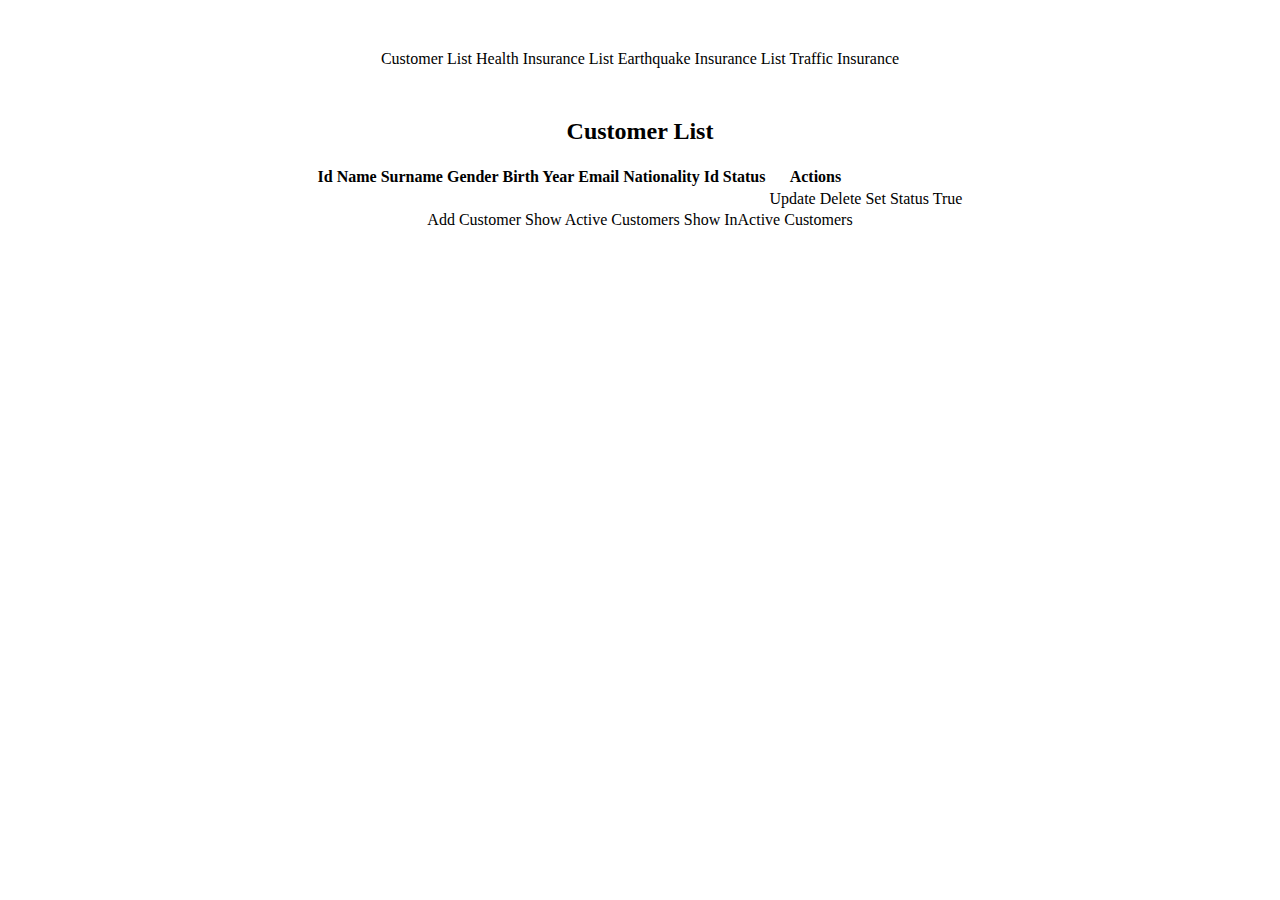
<file: src/main/resources/templates/index.html>
<!DOCTYPE html>
<html>
<head>
<meta charset="UTF-8">
<title>Customer List</title>
<link href="https://cdn.jsdelivr.net/npm/bootstrap@5.1.0/dist/css/bootstrap.min.css" rel="stylesheet" integrity="sha384-KyZXEAg3QhqLMpG8r+8fhAXLRk2vvoC2f3B09zVXn8CA5QIVfZOJ3BCsw2P0p/We" crossorigin="anonymous">
</head>
<header>
    <div align="center" class="container-sm" style="margin-top: 50px;">
    <a th:href = "@{/}" class="btn btn-primary" type="submit" >Customer List</a>
    <a th:href = "@{/healthInsuranceList}" class="btn btn-primary" type="submit" >Health Insurance List</a>
    <a th:href = "@{/earthquakeInsuranceList}" class="btn btn-primary" type="submit" >Earthquake Insurance List</a>
    <a th:href = "@{/trafficInsuranceList}" class="btn btn-primary" type="submit" >Traffic Insurance</a>
    </div>
</header>
<body>
	<div align="center" class="container-sm" style="margin-top: 50px;">
        <h2>Customer List</h2>
        <table class="table table-bordered">
            <thead> 
                <tr>
                    <th>Id</th>
                    <th>Name</th>
                    <th>Surname</th>
                    <th>Gender</th>
                    <th>Birth Year</th>
                    <th>Email</th>
                    <th>Nationality Id</th>
                    <th>Status</th>
                    <th>Actions</th>
                    
                </tr>
            </thead>
            <tbody>
                <tr th:each="customer : ${customerList}">
                    <td th:text="${customer.id}"></td>
					<td th:text="${customer.name}"></td>
                    <td th:text="${customer.surname}"></td>
					<td th:text="${customer.gender}"></td>
                    <td th:text="${customer.birthYear}"></td>
                    <td th:text="${customer.email}"></td>
                    <td th:text="${customer.nationalityId}"></td>
                    <td th:text="${customer.status}"></td>
                    <td th:if="${customer.status==true}"><a th:href="@{'updateCustomerForm/'+${customer.id}}" class="btn btn-success">Update</a>  <a onclick="return confirm('Emin misiniz ?')" th:href="@{'setStatusFalse/'+${customer.id}}" class="btn btn-danger">Delete</a></td>
                    <td th:if="${customer.status==false}"><a onclick="return confirm('Emin misiniz ?')" th:href="@{'setStatusTrue/'+${customer.id}}" class="btn btn-success">Set Status True</a></td>
                </tr>
            </tbody>
        </table>
        <a th:href = "@{/newCustomerForm}" class="btn btn-success" type="submit" >Add Customer</a>
        <a th:href = "@{/listActiveCustomers}" class="btn btn-outline-info" type="submit" >Show Active Customers</a>
        <a th:href = "@{/listInActiveCustomers}" class="btn btn-outline-secondary" type="submit" >Show InActive Customers</a>
    </div>
</body>
</html>
</file>
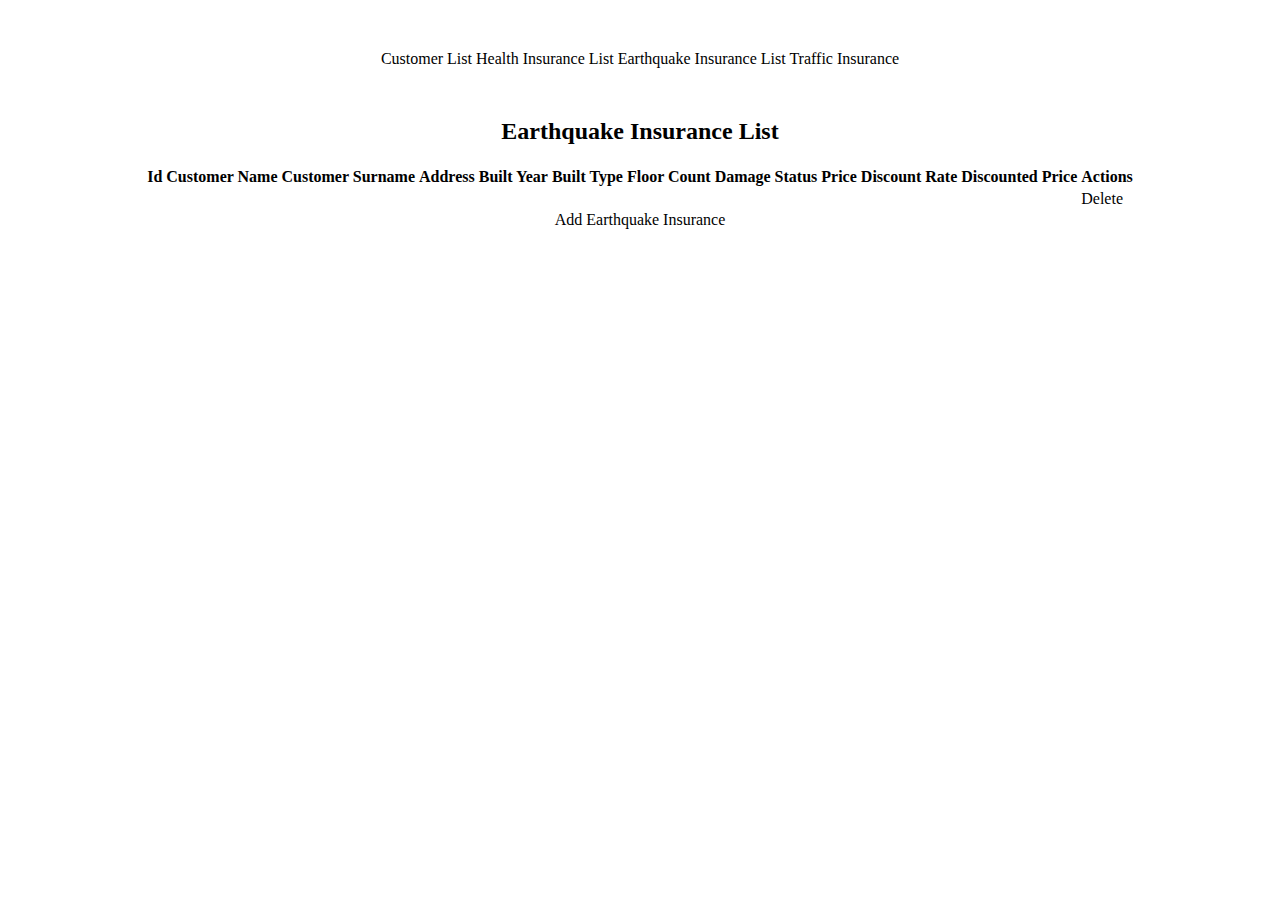
<file: src/main/resources/templates/earthquakeInsuranceList.html>
<!DOCTYPE html>
<html>
<head>
<meta charset="UTF-8">
<title>Earthquake Insurance List</title>
<link href="https://cdn.jsdelivr.net/npm/bootstrap@5.1.0/dist/css/bootstrap.min.css" rel="stylesheet" integrity="sha384-KyZXEAg3QhqLMpG8r+8fhAXLRk2vvoC2f3B09zVXn8CA5QIVfZOJ3BCsw2P0p/We" crossorigin="anonymous">
</head>
<header>
    <div align="center" class="container-sm" style="margin-top: 50px;">
        <a th:href = "@{/}" class="btn btn-primary" type="submit" >Customer List</a>
        <a th:href = "@{/healthInsuranceList}" class="btn btn-primary" type="submit" >Health Insurance List</a>
        <a th:href = "@{/earthquakeInsuranceList}" class="btn btn-primary" type="submit" >Earthquake Insurance List</a>
        <a th:href = "@{/trafficInsuranceList}" class="btn btn-primary" type="submit" >Traffic Insurance</a>
    </div>
</header>
<body>
	<div align="center" class="container-sm" style="margin-top: 50px;">
        <h2>Earthquake Insurance List</h2>
        <table class="table table-bordered">
            <thead> 
                <tr>
                    <th>Id</th>
                    <th>Customer Name</th>
                    <th>Customer Surname</th>
                    <th>Address</th>
                    <th>Built Year</th>
                    <th>Built Type</th>
                    <th>Floor Count</th>
                    <th>Damage Status</th>
                    <th>Price</th>
                    <th>Discount Rate</th>
                    <th>Discounted Price</th>
                    <th>Actions</th>
                </tr>
            </thead>
            <tbody>
                <tr th:each="earthquakeInsurance : ${earthquakeInsuranceList}">
                    <td th:text="${earthquakeInsurance.id}"></td>
					<td th:text="${earthquakeInsurance.customer.name}"></td>
                    <td th:text="${earthquakeInsurance.customer.surname}"></td>
                    <td th:text="${earthquakeInsurance.address}"></td>
					<td th:text="${earthquakeInsurance.builtYear}"></td>
                    <td th:text="${earthquakeInsurance.builtType}"></td>
                    <td th:text="${earthquakeInsurance.floorCount}"></td>
                    <td th:text="${earthquakeInsurance.damageStatus}"></td>
                    <td th:text="${earthquakeInsurance.price}"></td>
                    <td th:text="${earthquakeInsurance.discountRate}"></td>
                    <td th:text="${earthquakeInsurance.discountedPrice}"></td>
                    <td><a style="min-width: 100px; margin-top: 5px;" th:href="@{'deleteEarthquakeInsurance/'+${earthquakeInsurance.id}}" onclick="return confirm('Are you sure?')" class="btn btn-danger">Delete</a></td>

                </tr>
            </tbody>
        </table>
        <a th:href = "@{/newEarthquakeInsuranceForm}" class="btn btn-primary" type="submit" >Add Earthquake Insurance</a>
        <div style="margin-top: 15px; transition-duration: 5s;" class="alert alert-danger" role="alert" th:if="${result.success == false}" th:text="${result.message}">

        </div>
    </div>
</body>
</html>
</file>
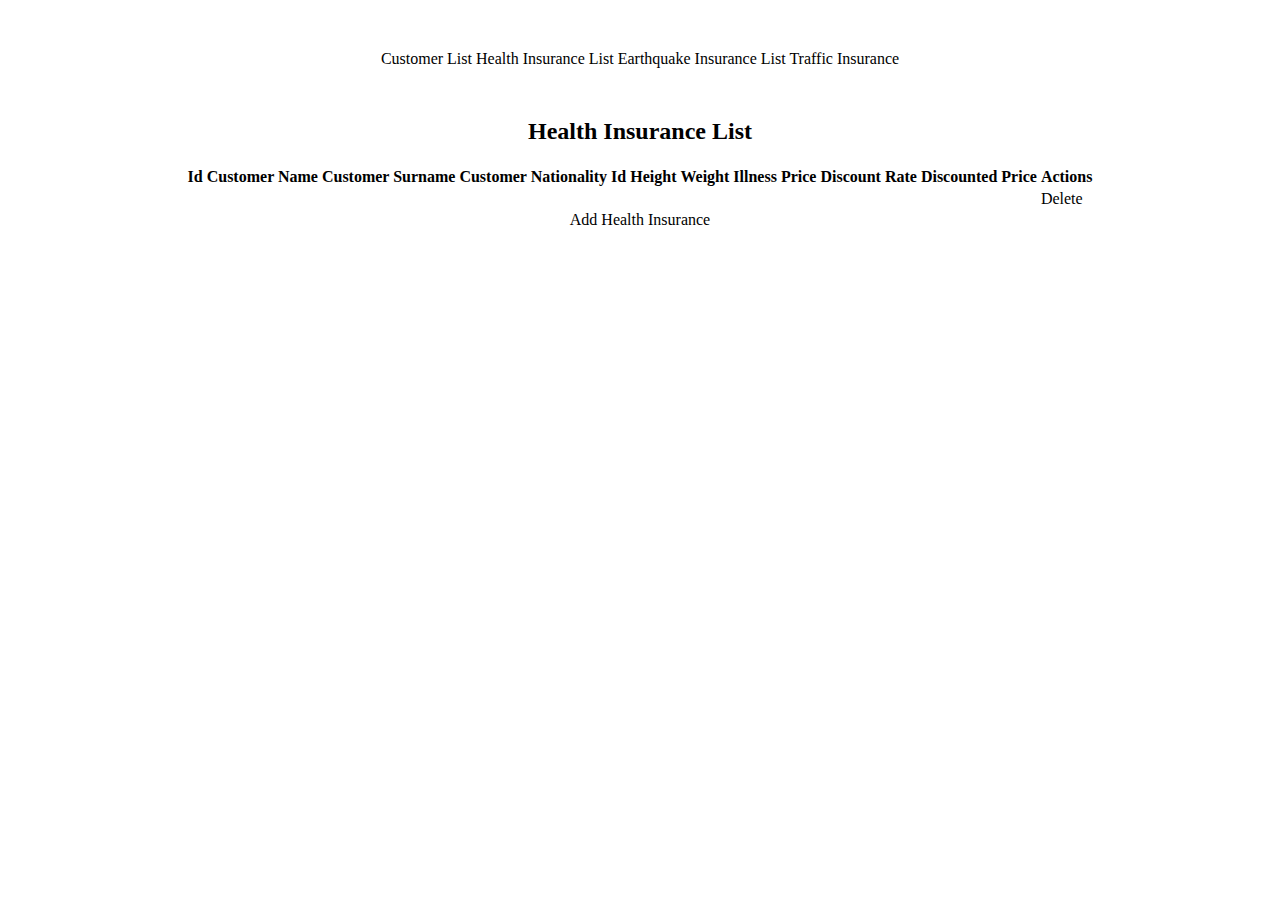
<file: src/main/resources/templates/healthInsuranceList.html>
<!DOCTYPE html>
<html xmlns:th="http://www.thymeleaf.org">
<head>
<meta charset="UTF-8">
<title>Health Insurance List</title>
<link href="https://cdn.jsdelivr.net/npm/bootstrap@5.1.0/dist/css/bootstrap.min.css" rel="stylesheet" integrity="sha384-KyZXEAg3QhqLMpG8r+8fhAXLRk2vvoC2f3B09zVXn8CA5QIVfZOJ3BCsw2P0p/We" crossorigin="anonymous">
<link rel="stylesheet"  th:href="@{/css/style.css}">
</head>
<header>
    <div align="center" class="container-sm" style="margin-top: 50px;">
        <a th:href = "@{/}" class="btn btn-primary" type="submit" >Customer List</a>
        <a th:href = "@{/healthInsuranceList}" class="btn btn-primary" type="submit" >Health Insurance List</a>
        <a th:href = "@{/earthquakeInsuranceList}" class="btn btn-primary" type="submit" >Earthquake Insurance List</a>
        <a th:href = "@{/trafficInsuranceList}" class="btn btn-primary" type="submit" >Traffic Insurance</a>
    </div>
</header>
<body>
	<div align="center" class="container-sm" style="margin-top: 50px; position: relative">
        <h2>Health Insurance List</h2>
        <table class="table table-bordered">
            <thead> 
                <tr>
                    <th>Id</th>
                    <th>Customer Name</th>
                    <th>Customer Surname</th>
                    <th>Customer Nationality Id</th>
                    <th>Height</th>
                    <th>Weight</th>
                    <th>Illness</th>
                    <th>Price</th>
                    <th>Discount Rate</th>
                    <th>Discounted Price</th>
                    <th>Actions</th>
                </tr>
            </thead>
            <tbody>
                <tr th:each="healthInsurance : ${healthInsuranceForms}">
                    <td th:text="${healthInsurance.id}"></td>
					<td th:text="${healthInsurance.customerName}"></td>
                    <td th:text="${healthInsurance.customerSurname}"></td>
                    <td th:text="${healthInsurance.nationalityId}"></td>
                    <td th:text="${healthInsurance.height}"></td>
					<td th:text="${healthInsurance.weight}"></td>
                    <td th:text="${healthInsurance.illnesses}"></td>
                    <td th:text="${healthInsurance.price}"></td>
                    <td th:text="${healthInsurance.discountRate}"></td>
                    <td th:text="${healthInsurance.discountedPrice}"></td>
                    <td><a style="min-width: 100px; margin-top: 5px;" th:href="@{'deleteHealthInsurance/'+${healthInsurance.id}}" onclick="return confirm('Are you sure?')" class="btn btn-danger">Delete</a></td>
                    
                </tr>
            </tbody>
        </table>
        <a th:href = "@{/newHealthInsuranceForm}" class="btn btn-primary" type="submit" >Add Health Insurance</a>
        <div style="margin-top: 15px; transition-duration: 5s;" class="alert alert-danger" role="alert" th:if="${result.success == false}" th:text="${result.message}">

        </div>


    </div>
    <script>
        window.sessionStorage.clear()
    </script>
</body>
</html>
</file>
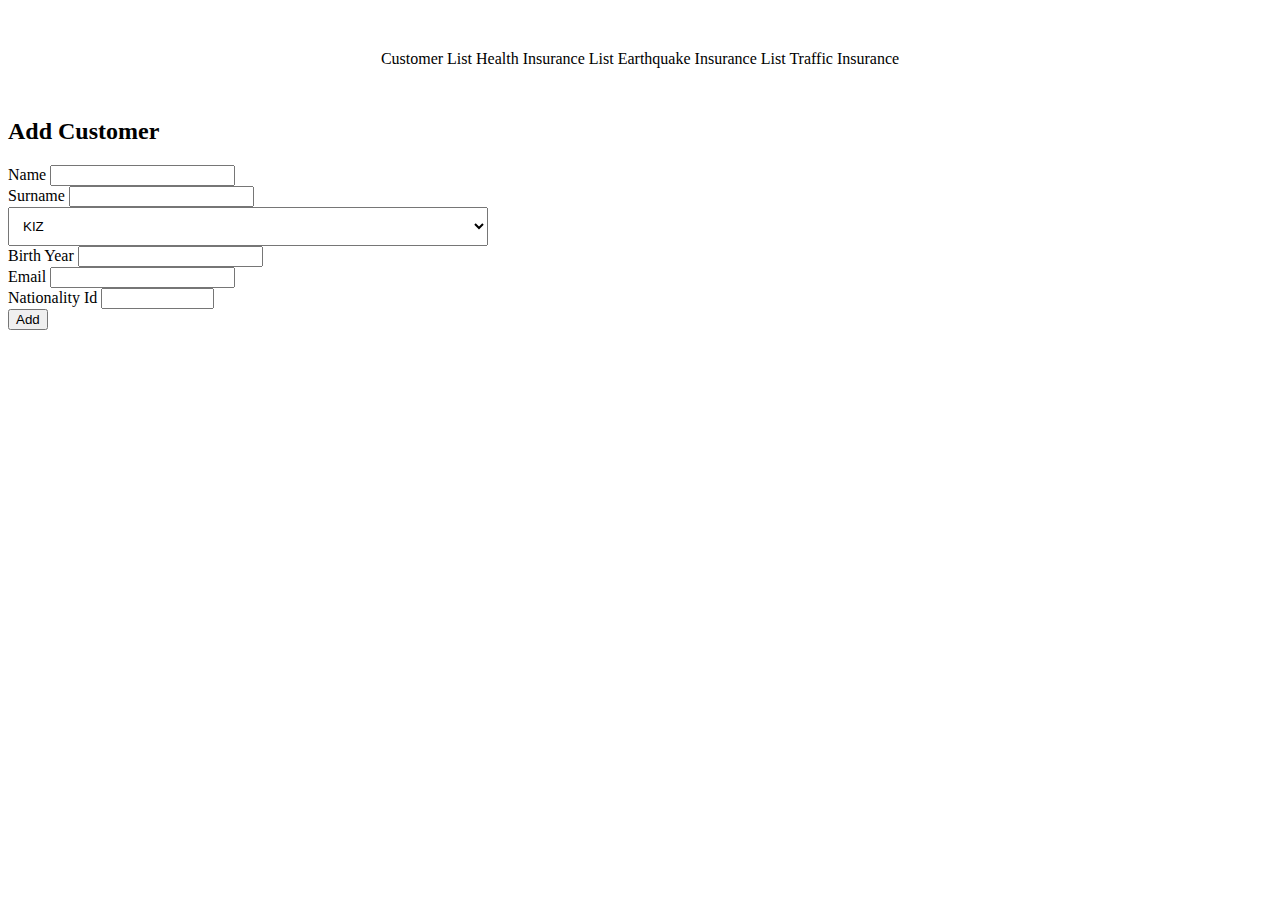
<file: src/main/resources/templates/newCustomerForm.html>
<!DOCTYPE html>
<html>
<head>
	<link href="https://cdn.jsdelivr.net/npm/bootstrap@5.1.0/dist/css/bootstrap.min.css" rel="stylesheet" integrity="sha384-KyZXEAg3QhqLMpG8r+8fhAXLRk2vvoC2f3B09zVXn8CA5QIVfZOJ3BCsw2P0p/We" crossorigin="anonymous">
<meta charset="UTF-8">
<title>Add Customer</title>
</head>
<header>
    <div align="center" class="container-sm" style="margin-top: 50px;">
        <a th:href = "@{/}" class="btn btn-primary" type="submit" >Customer List</a>
        <a th:href = "@{/healthInsuranceList}" class="btn btn-primary" type="submit" >Health Insurance List</a>
        <a th:href = "@{/earthquakeInsuranceList}" class="btn btn-primary" type="submit" >Earthquake Insurance List</a>
        <a th:href = "@{/trafficInsuranceList}" class="btn btn-primary" type="submit" >Traffic Insurance</a>
    </div>
</header>
<body>
	<div style="margin: auto; margin-top:50px" class="container-sm">
		<h2>Add Customer</h2>
		<form onsubmit="return confirm('Veriyi eklemek istediginizden emin misiniz ?');" class="row g-3" action="#" th:action="@{/addCustomer}" th:object="${customerForm}" method="POST">
        <div class="col-md-6">
            <label for="customerName" class="form-label">Name</label>
            <input required type="text" class="form-control" id="customerName" th:field="*{name}">
          </div>
          <div class="col-md-6">
            <label for="customerSurname" class="form-label">Surname</label>
            <input required type="text" class="form-control" id="customerSurname" th:field="*{surname}">
          </div>
          <div class="col-md-6">
              <select  class="form-select" style="padding:10px;  width: 480px" th:field="*{gender}"  id="gender">
                  <option value="Agir Hasar">KIZ</option>
                  <option value="Hafif Hasar">ERKEK</option>
              </select>
          </div>
          <div class="col-md-6">
            <label for="birthYear" class="form-label">Birth Year</label>
            <input required type="number" min="1920" class="form-control" id="birthYear" th:field="*{birthYear}">
          </div>
          <div class="col-md-6">
            <label for="email" class="form-label">Email</label>
            <input required type="email" class="form-control" id="email" th:field="*{email}">
          </div>
          <div class="col-md-6">
            <label  for="nationalityId" class="form-label">Nationality Id</label>
            <input required  type='text' onkeypress='validate(event)' size="11" class="form-control" id="nationalityId" th:field="*{nationalityId}">
          </div>
		<div class="col-12">
		  <button type="submit" class="btn btn-primary">Add</button>
		</div>
	  </form>
    <div style="margin-top: 15px; transition-duration: 5s;" class="alert alert-danger" role="alert" th:if="${result.success == false}" th:text="${result.message}">

    </div>
	</div>

    <script>
        function validate(evt) {
            var theEvent = evt || window.event;

            // Handle paste
            if (theEvent.type === 'paste') {
                key = event.clipboardData.getData('text/plain');
            } else {
                // Handle key press
                var key = theEvent.keyCode || theEvent.which;
                key = String.fromCharCode(key);
            }
            var regex = /[0-9]|\./;
            if( !regex.test(key) ) {
                theEvent.returnValue = false;
                if(theEvent.preventDefault) theEvent.preventDefault();
            }
        }
    </script>
</body>
</html>
</file>
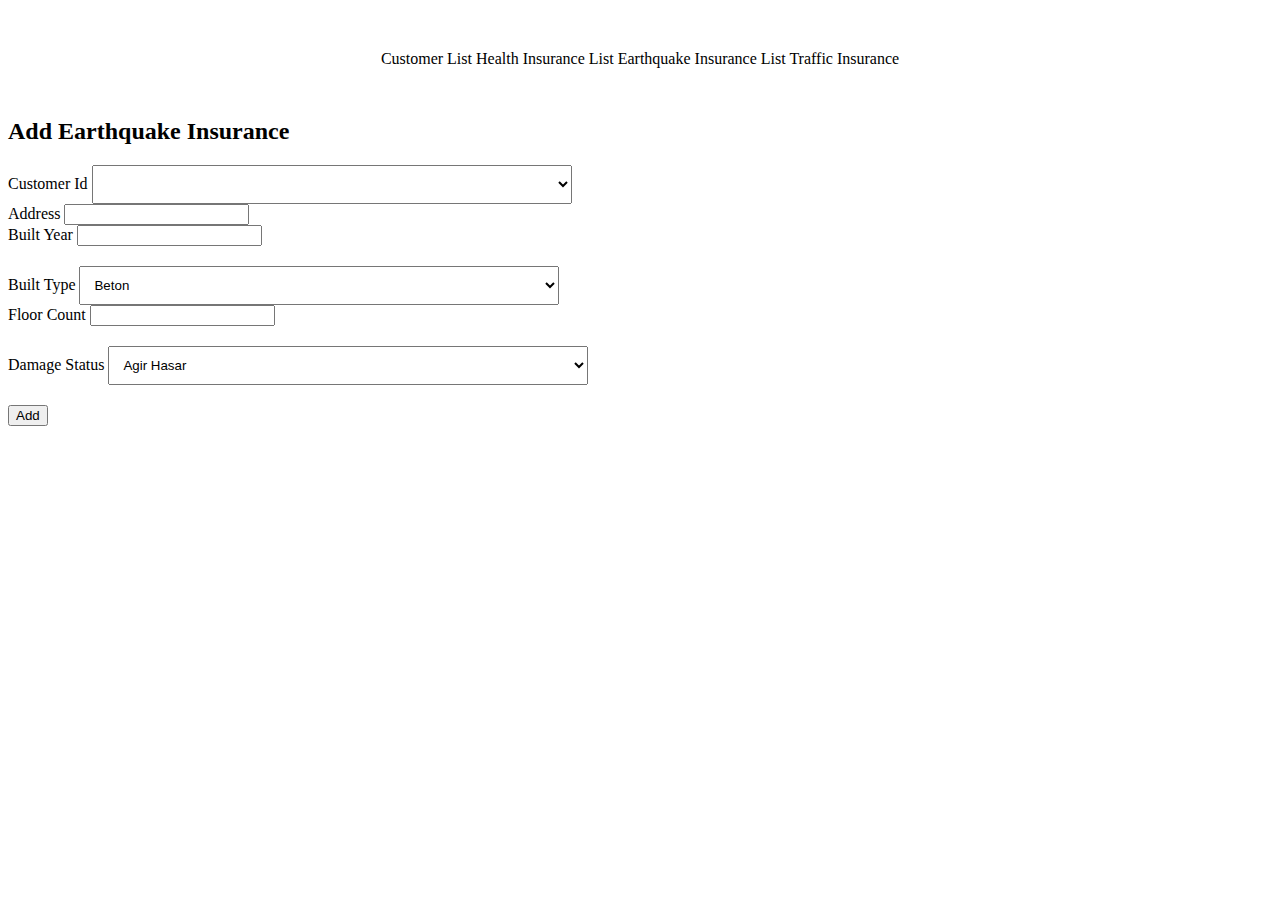
<file: src/main/resources/templates/newEarthquakeInsuranceForm.html>
<!DOCTYPE html>
<html>
<head>
	<link href="https://cdn.jsdelivr.net/npm/bootstrap@5.1.0/dist/css/bootstrap.min.css" rel="stylesheet" integrity="sha384-KyZXEAg3QhqLMpG8r+8fhAXLRk2vvoC2f3B09zVXn8CA5QIVfZOJ3BCsw2P0p/We" crossorigin="anonymous">
<meta charset="UTF-8">
<title>Add Earthquake Insurance</title>
</head>
<header>
    <div align="center" class="container-sm" style="margin-top: 50px;">
        <a th:href = "@{/}" class="btn btn-primary" type="submit" >Customer List</a>
        <a th:href = "@{/healthInsuranceList}" class="btn btn-primary" type="submit" >Health Insurance List</a>
        <a th:href = "@{/earthquakeInsuranceList}" class="btn btn-primary" type="submit" >Earthquake Insurance List</a>
        <a th:href = "@{/trafficInsuranceList}" class="btn btn-primary" type="submit" >Traffic Insurance</a>
    </div>
</header>
<body>
	<div style="margin: auto; margin-top:50px"  class="col-lg-3" >
	<h2>Add Earthquake Insurance</h2>
    <form onsubmit="return confirm('Veriyi eklemek istediginizden emin misiniz ?');" class="row g-3" action="#" th:action="@{/addEarthquakeInsurance}" th:object="${EarthquakeInsuranceForm}" method="POST">
          <div class="form-group blu-margin" style="margin-top:20px;">Customer Id
                <select class="form-select" style="padding:10px; width: 480px" th:field="*{customer}"  id="dropOperator">
                <option th:each="customer : ${customers}" th:value="${customer.id}" th:text="${customer.id}+' - '+${customer.name}+' '+${customer.surname}+' - '+${customer.email}"></option>
                </select>
            </div>
          <div class="col-md-6">
            <label for="address" class="form-label">Address</label>
            <input type="text" required class="form-control" id="address" th:field="*{address}">
          </div>
          <div class="col-md-6">
            <label for="builtYear" class="form-label">Built Year</label>
            <input type="number" min="1950" required class="form-control" id="builtYear" th:field="*{builtYear}">
          </div>
        <div class="form-group blu-margin" style="margin-top:20px;">Built Type
            <select class="form-select" style="padding:10px;  width: 480px" th:field="*{builtType}"  id="builtType">
                <option value="Agir Hasar">Beton</option>
                <option value="Hafif Hasar">Tahta</option>
            </select>
        </div>
          <div class="col-md-6">
            <label for="floorCount" class="form-label">Floor Count</label>
            <input type="number" min="0" required class="form-control" id="floorCount" th:field="*{floorCount}">
          </div>
              <div class="form-group blu-margin" style="margin-top:20px;">Damage Status
              <select  class="form-select" style="padding:10px;  width: 480px" th:field="*{damageStatus}"  id="damageStatus">
                  <option value="Agir Hasar">Agir Hasar</option>
                  <option value="Hafif Hasar">Hafif Hasar</option>
              </select>
              </div>
		  <button type="submit" class="btn btn-primary" style="margin-top:20px;">Add</button>
		   </form>
        <div id="warningDiv" style="margin-top: 15px; transition-duration: 5s;"  class="alert alert-danger" role="alert" th:if="${result.success == false}" th:text="${result.message}"></div>

    </div>
	 

	
</body>
</html>
</file>
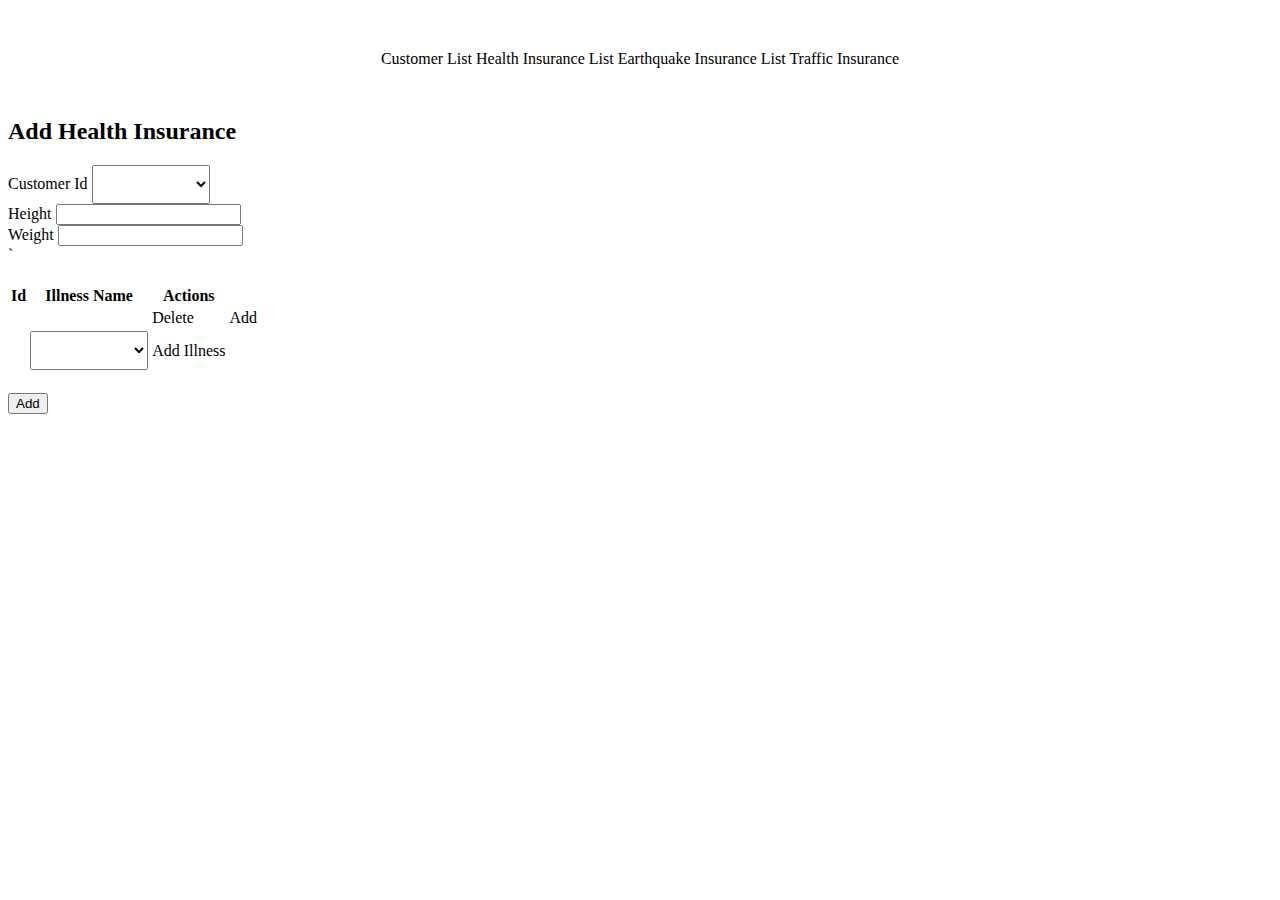
<file: src/main/resources/templates/newHealthInsuranceForm.html>
<!DOCTYPE html>
<html>

<head>
    <link href="https://cdn.jsdelivr.net/npm/bootstrap@5.1.0/dist/css/bootstrap.min.css" rel="stylesheet"
        integrity="sha384-KyZXEAg3QhqLMpG8r+8fhAXLRk2vvoC2f3B09zVXn8CA5QIVfZOJ3BCsw2P0p/We" crossorigin="anonymous">
    <meta charset="UTF-8">
    <title>Add Health Insurance</title>
</head>
<header>
    <div align="center" class="container-sm" style="margin-top: 50px;">
        <a th:href="@{/}" class="btn btn-primary" type="submit">Customer List</a>
        <a th:href="@{/healthInsuranceList}" class="btn btn-primary" type="submit">Health Insurance List</a>
        <a th:href="@{/earthquakeInsuranceList}" class="btn btn-primary" type="submit">Earthquake Insurance List</a>
        <a th:href="@{/trafficInsuranceList}" class="btn btn-primary" type="submit">Traffic Insurance</a>
    </div>
</header>

<body>
    <div style="margin: auto; margin-top:50px" class="col-lg-3" th:object="${addHealthInsuranceForm}">
        <h2>Add Health Insurance</h2>
        <form onsubmit="return confirm('Veriyi eklemek istediginizden emin misiniz ?');" class="row g-6" action="#"
            th:action="@{/addHealthInsurance}" th:object="${addHealthInsuranceForm}" method="POST">
            <div class="form-group blu-margin col-md-12" style="margin-top:20px;">Customer Id
                <select class="form-select" id="customerId" style="padding:10px 48px;" th:field="*{customer}">
                    <option th:each="customer1 : ${customers}" th:value="${customer1.id}"
                        th:text="${customer1.id}+' - '+${customer1.name}+' '+${customer1.surname}+' - '+${customer1.email}">
                    </option>
                </select>
            </div>
            <div class="col-md-6">
                <label for="height" class="form-label">Height</label>
                <input required type="number" min="120" class="form-control" id="height" th:field="*{height}">
            </div>
            <div class="col-md-6">
                <label for="weight" class="form-label">Weight</label>
                <input required type="number" min="20" class="form-control" id="weight" th:field="*{weight}">
            </div>

            <table class="table table-bordered" style="margin-top: 20px;">
                <thead>
                    <tr>
                        <th>Id</th>
                        <th>Illness Name</th>
                        <th>Actions</th>
                    </tr>
                </thead>
                <tbody>
                    <tr th:each="illness : ${illnesses}">
                        <td th:text="${illness.id}"></td>
                        <td th:text="${illness.name}"></td>
                        ` <td th:if="illness!=null"><a th:href="@{'http://localhost:8080/deleteFromIllnessList/'+${illness.id}}"
                                class="btn btn-danger" type="submit">Delete</a></td>
                        <td th:if="illness==null"><a th:href="@{'addIllness/'+${illness.id}}"
                                                     class="btn btn-danger" type="submit">Add</a></td></td>
                    </tr>
                    <td></td>
                    <form action="">
                        <td><select id="illnessId" class="form-select" style="padding:10px 48px;" th:field="*{id}">
                            <option  th:each="illness1 : ${illnessList}" th:value="${illness1.id}"
                                     th:text="${illness1.id}+' - '+${illness1.name}"></option>

                        </select> </td>
                        <td><a id ="x" class="btn btn-primary" onclick="AddToLocalStorage(1)">Add
                            Illness</a></td>
                    </form>

                </tbody>
            </table>
            <button type="submit" class="btn btn-primary" onclick="AddToLocalStorage()"
                style="margin-top:20px;">Add</button>
        </form>
        <div id="warningDiv" style="margin-top: 15px; transition-duration: 5s;" class="alert alert-danger" role="alert"
            th:if="${result.success == false}" th:text="${result.message}"></div>
    </div>
    <script>
        var combobox = document.getElementById("customerId")
        var comboboxIllness = document.getElementById("illnessId")
        var height = document.getElementById("height")
        var weight = document.getElementById("weight")


        if (window.sessionStorage.length != 0) {

            var comId = window.sessionStorage.getItem("customerId")
            var comText = window.sessionStorage.getItem("customerText")
            var h = window.sessionStorage.getItem("height")
            var w = window.sessionStorage.getItem("weight")

            combobox.value = comId;
            combobox.options[combobox.selectedIndex].text = comText
            height.value = h
            weight.value = w
        }

        function AddToLocalStorage (a) {

            window.sessionStorage.setItem("customerId", combobox.value)
            window.sessionStorage.setItem("customerText", combobox.options[combobox.selectedIndex].text)
            window.sessionStorage.setItem("height", height.value)
            window.sessionStorage.setItem("weight", weight.value)
            console.log(comboboxIllness.value)
            window.sessionStorage.setItem("illnessId", comboboxIllness.value)
            console.log(document.getElementById("x").value)
           if (a===1){
               document.getElementById("x").href = new URL("http://localhost:8080/addIllness/"+comboboxIllness.value)
               document.getElementById("x").click()
           }

        }

        function AddIllness(){

        }
    </script>
</body>

</html>
</file>
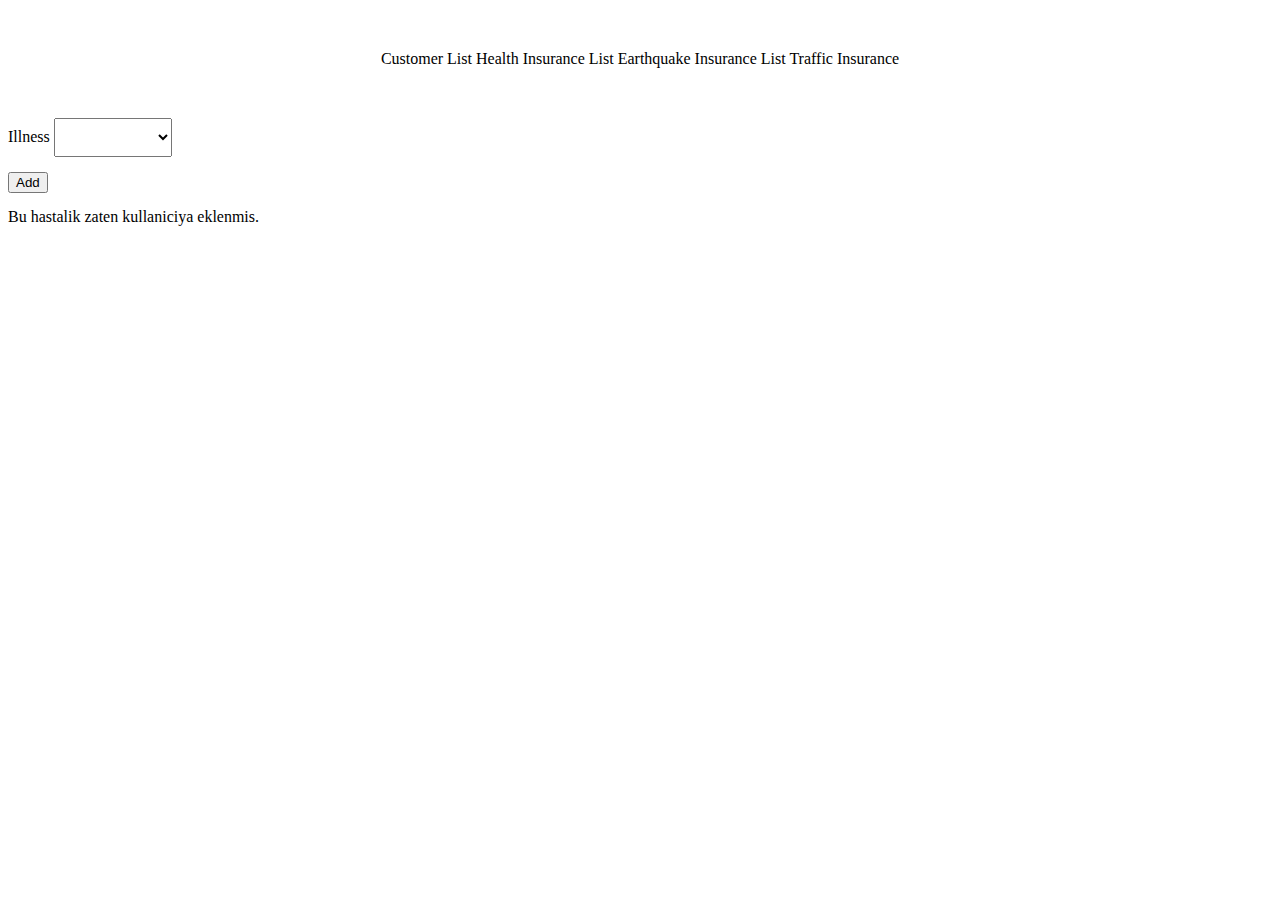
<file: src/main/resources/templates/newIllnessForm.html>
<!DOCTYPE html>
<html lang="en">

<head>
    <meta charset="UTF-8">
    <title>Title</title>
    <link href="https://cdn.jsdelivr.net/npm/bootstrap@5.1.0/dist/css/bootstrap.min.css" rel="stylesheet"
        integrity="sha384-KyZXEAg3QhqLMpG8r+8fhAXLRk2vvoC2f3B09zVXn8CA5QIVfZOJ3BCsw2P0p/We" crossorigin="anonymous">
</head>
<header>
    <div align="center" class="container-sm" style="margin-top: 50px;">
        <a th:href="@{/}" class="btn btn-primary" type="submit">Customer List</a>
        <a th:href="@{/healthInsuranceList}" class="btn btn-primary" type="submit">Health Insurance List</a>
        <a th:href="@{/earthquakeInsuranceList}" class="btn btn-primary" type="submit">Earthquake Insurance List</a>
        <a th:href="@{/trafficInsuranceList}" class="btn btn-primary" type="submit">Traffic Insurance</a>
    </div>
</header>

<body>
    <div style="margin: auto; margin-top:50px" class="col-lg-3">
        <form class="row g-3" action="#" th:action="@{/addIllness}" th:object="${illness}" method="POST">
            <div class="form-group blu-margin col-md-12" style="margin-top:20px; margin:auto">
                <label for="illnesssId">Illness</label>
                <select class="form-select" style="padding:10px 48px;" th:field="*{id}">
                    <option id="illnesssId" th:each="illness1 : ${illnessList}" th:value="${illness1.id}"
                        th:text="${illness1.id}+' - '+${illness1.name}"></option>
                </select>
            </div>
            <div class=" col-md-3"><button type="submit" class="btn btn-primary col-md-6"
                    style="margin: auto; margin-top:15px;">Add</button>
            </div>

            <div style="margin-top: 15px; transition-duration: 5s;" class="alert alert-danger" role="alert"
                th:if="${result.success == false}">Bu hastalik zaten kullaniciya eklenmis.</div>
        </form>
    </div>
</body>

</html>
</file>
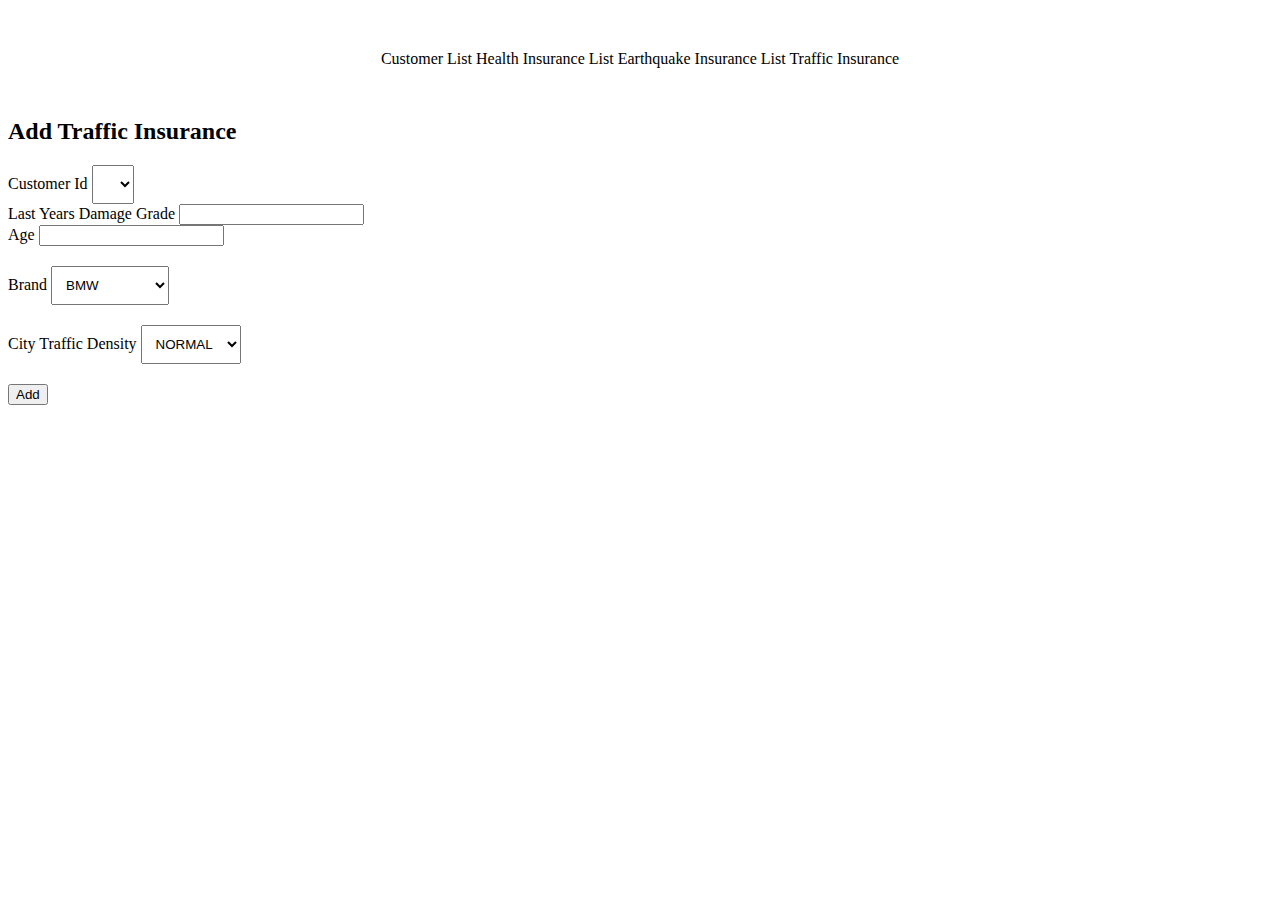
<file: src/main/resources/templates/newTrafficInsuranceForm.html>
<!DOCTYPE html>
<html>
<head>
	<link href="https://cdn.jsdelivr.net/npm/bootstrap@5.1.0/dist/css/bootstrap.min.css" rel="stylesheet" integrity="sha384-KyZXEAg3QhqLMpG8r+8fhAXLRk2vvoC2f3B09zVXn8CA5QIVfZOJ3BCsw2P0p/We" crossorigin="anonymous">
<meta charset="UTF-8">
<title>Add Traffic Insurance</title>
</head>
<header>
    <div align="center" class="container-sm" style="margin-top: 50px;">
        <a th:href = "@{/}" class="btn btn-primary" type="submit" >Customer List</a>
        <a th:href = "@{/healthInsuranceList}" class="btn btn-primary" type="submit" >Health Insurance List</a>
        <a th:href = "@{/earthquakeInsuranceList}" class="btn btn-primary" type="submit" >Earthquake Insurance List</a>
        <a th:href = "@{/trafficInsuranceList}" class="btn btn-primary" type="submit" >Traffic Insurance</a>
    </div>
</header>
<body>
	<div style="margin: auto; margin-top:50px" class="col-lg-3" th:object="${TrafficInsuranceForm}">
	<h2>Add Traffic Insurance</h2>
    <form class="row g-3" onsubmit="return confirm('Veriyi eklemek istediginizden emin misiniz ?');" action="#" th:action="@{/addTrafficInsurance}" th:object="${TrafficInsuranceForm}" method="POST">
          <div class="form-group blu-margin" style="margin-top:20px;">Customer Id
                <select  class="form-select" style="padding:10px;" th:field="*{customer}"  id="dropOperator">
                <option th:each="customer : ${customers}" th:value="${customer.id}" th:text="${customer.id}+' - '+${customer.name}+' '+${customer.surname}+' - '+${customer.email}"></option>
                </select>
            </div>
          <div class="col-md-6">
            <label for="lastYearsDamageGrade" class="form-label">Last Years Damage Grade</label>
            <input type="number" min="0" required class="form-control" id="lastYearsDamageGrade" th:field="*{lastYearsDamageGrade}">
          </div>
          <div class="col-md-6">
            <label for="age" class="form-label">Age</label>
            <input type="number" min="0" required class="form-control" id="age" th:field="*{age}">
          </div>
        <div class="form-group blu-margin" style="margin-top:20px;">Brand
            <select style="padding:10px;" th:field="*{brand}" class="form-select"  id="brand">
                <option value="BMW">BMW</option>
                <option value="MERCEDES">MERCEDES</option>
            </select>
        </div>
        <div class="form-group blu-margin" style="margin-top:20px;">City Traffic Density
            <select class="form-select" style="padding:10px;" th:field="*{cityTrafficDensity}"  id="cityTrafficDensity">
                <option value="NORMAL">NORMAL</option>
                <option value="YOGUN">YOGUN</option>
            </select>
        </div>
		  <button type="submit" class="btn btn-primary" style="margin-top:20px;">Add</button>
		   </form>
        <div id="warningDiv" style="margin-top: 15px; transition-duration: 5s;"  class="alert alert-danger" role="alert" th:if="${result.success == false}" th:text="${result.message}"></div>

    </div>



</body>
</html>
</file>
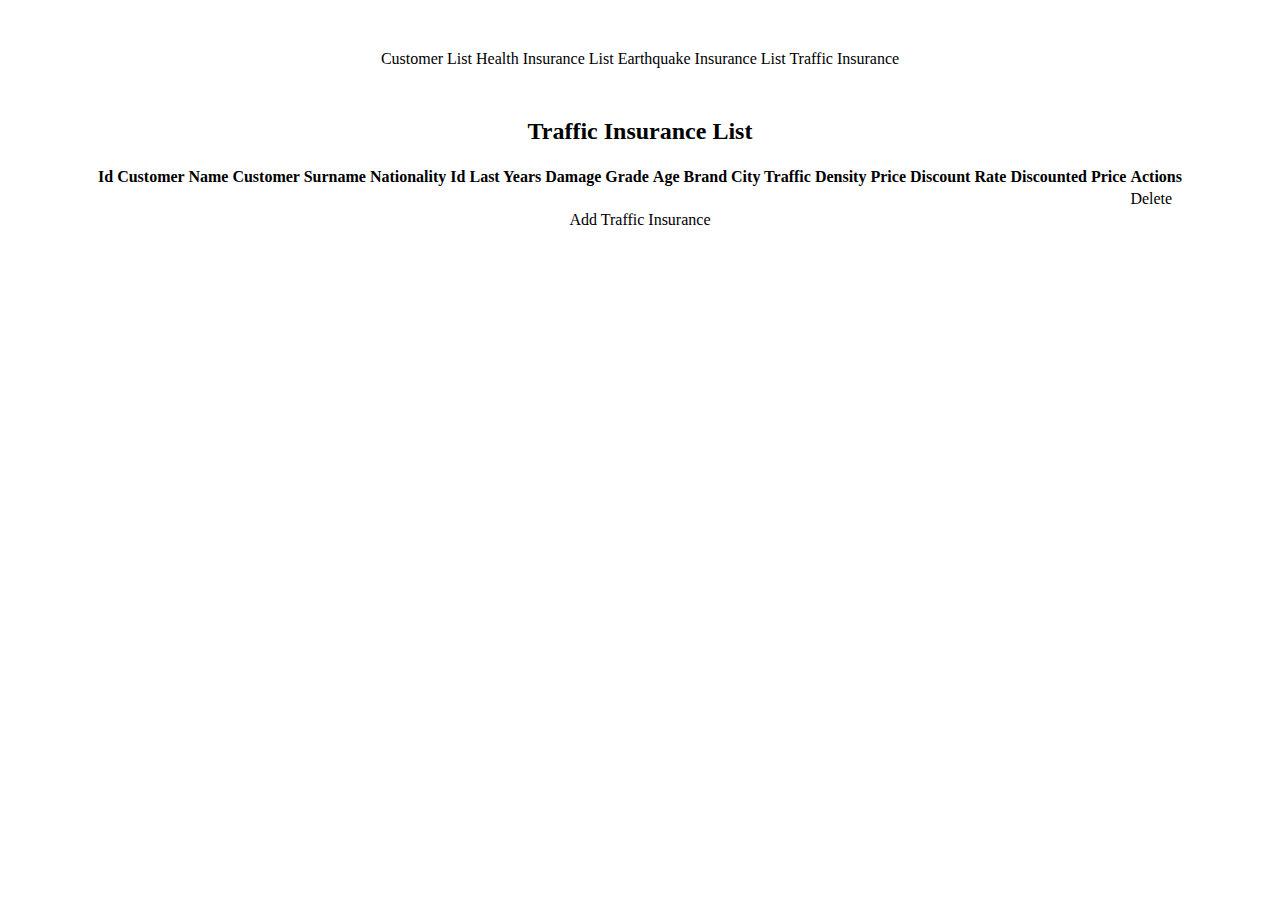
<file: src/main/resources/templates/trafficInsuranceList.html>
<!DOCTYPE html>
<html>
<head>
<meta charset="UTF-8">
<title>Traffic Insurance List</title>
<link href="https://cdn.jsdelivr.net/npm/bootstrap@5.1.0/dist/css/bootstrap.min.css" rel="stylesheet" integrity="sha384-KyZXEAg3QhqLMpG8r+8fhAXLRk2vvoC2f3B09zVXn8CA5QIVfZOJ3BCsw2P0p/We" crossorigin="anonymous">
</head>
<header>
    <div align="center" class="container-sm" style="margin-top: 50px;">
        <a th:href = "@{/}" class="btn btn-primary" type="submit" >Customer List</a>
        <a th:href = "@{/healthInsuranceList}" class="btn btn-primary" type="submit" >Health Insurance List</a>
        <a th:href = "@{/earthquakeInsuranceList}" class="btn btn-primary" type="submit" >Earthquake Insurance List</a>
        <a th:href = "@{/trafficInsuranceList}" class="btn btn-primary" type="submit" >Traffic Insurance</a>
    </div>
</header>
<body>
	<div align="center" class="container-sm" style="margin-top: 50px;">
        <h2>Traffic Insurance List</h2>
        <table class="table table-bordered">
            <thead> 
                <tr>
                    <th>Id</th>
                    <th>Customer Name</th>
                    <th>Customer Surname</th>
                    <th>Nationality Id</th>
                    <th>Last Years Damage Grade</th>
                    <th>Age</th>
                    <th>Brand</th>
                    <th>City Traffic Density</th>
                    <th>Price</th>
                    <th>Discount Rate</th>
                    <th>Discounted Price</th>
                    <th>Actions</th>
                </tr>
            </thead>
            <tbody>
                <tr th:each="trafficInsurance : ${trafficInsuranceList}">
                    <td th:text="${trafficInsurance.id}"></td>
					<td th:text="${trafficInsurance.customer.name}"></td>
                    <td th:text="${trafficInsurance.customer.surname}"></td>
                    <td th:text="${trafficInsurance.customer.nationalityId}"></td>
                    <td th:text="${trafficInsurance.lastYearsDamageGrade}"></td>
					<td th:text="${trafficInsurance.age}"></td>
                    <td th:text="${trafficInsurance.brand}"></td>
                    <td th:text="${trafficInsurance.cityTrafficDensity}"></td>
                    <td th:text="${trafficInsurance.price}"></td>
                    <td th:text="${trafficInsurance.discountRate}"></td>
                    <td th:text="${trafficInsurance.discountedPrice}"></td>
                    <td><a style="min-width: 100px; margin-top: 5px;" th:href="@{'deleteTrafficInsurance/'+${trafficInsurance.id}}" onclick="return confirm('Are you sure?')" class="btn btn-danger">Delete</a></td>

                </tr>
            </tbody>
        </table>
        <a th:href = "@{/newTrafficInsuranceForm}" class="btn btn-primary" type="submit" >Add Traffic Insurance</a>
        <div style="margin-top: 15px; transition-duration: 5s;" class="alert alert-danger" role="alert" th:if="${result.success == false}" th:text="${result.message}">

        </div>

    </div>
</body>
</html>
</file>
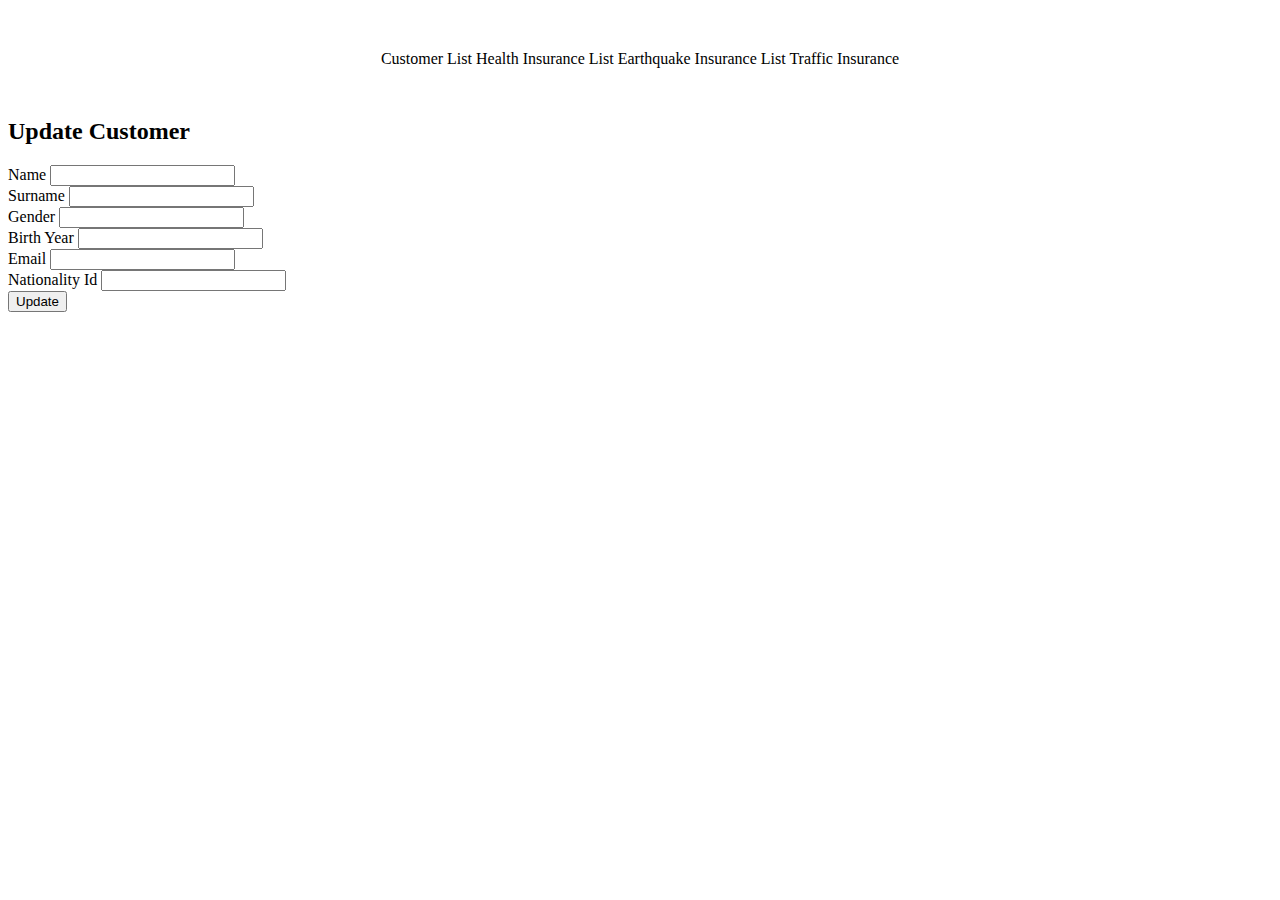
<file: src/main/resources/templates/updateCustomerForm.html>
<!DOCTYPE html>
<html>
<head>
	<link href="https://cdn.jsdelivr.net/npm/bootstrap@5.1.0/dist/css/bootstrap.min.css" rel="stylesheet" integrity="sha384-KyZXEAg3QhqLMpG8r+8fhAXLRk2vvoC2f3B09zVXn8CA5QIVfZOJ3BCsw2P0p/We" crossorigin="anonymous">
<meta charset="UTF-8">
<title>Update Customer</title>
</head>
<header>
    <div align="center" class="container-sm" style="margin-top: 50px;">
        <a th:href = "@{/}" class="btn btn-primary" type="submit" >Customer List</a>
        <a th:href = "@{/healthInsuranceList}" class="btn btn-primary" type="submit" >Health Insurance List</a>
        <a th:href = "@{/earthquakeInsuranceList}" class="btn btn-primary" type="submit" >Earthquake Insurance List</a>
        <a th:href = "@{/trafficInsuranceList}" class="btn btn-primary" type="submit" >Traffic Insurance</a>
    </div>
</header>
<body>
	<div style="margin: auto; margin-top:50px" class="container-sm">
		<h2>Update Customer</h2>
		<form class="row g-3" action="#" th:action="@{/updateCustomer}" th:object="${customerForm}" method="POST">
        
            <input type="hidden" class="form-control" id="customedId" th:field="*{id}">
  
          <div class="col-md-6">
            <label for="customerName" class="form-label">Name</label>
            <input type="text" class="form-control" id="customerName" th:field="*{name}">
          </div>
          <div class="col-md-6">
            <label for="customerSurname" class="form-label">Surname</label>
            <input type="text" class="form-control" id="customerSurname" th:field="*{surname}">
          </div>
          <div class="col-md-6">
            <label for="customerEmail" class="form-label">Gender</label>
            <input type="text" class="form-control" id="customerEmail" th:field="*{gender}">
          </div>
          <div class="col-md-6">
            <label for="customerAge" class="form-label">Birth Year</label>
            <input type="text" class="form-control" id="customerAge" th:field="*{birthYear}">
          </div>
          <div class="col-md-6">
            <label for="customerAge" class="form-label">Email</label>
            <input type="text" class="form-control" id="customerAge" th:field="*{email}">
          </div>
          <div class="col-md-6">
            <label for="customerAge" class="form-label">Nationality Id</label>
            <input type="text" class="form-control" id="customerAge" th:field="*{nationalityId}">
          </div>
		<div class="col-12">
		  <button type="submit" class="btn btn-primary">Update</button>
		</div>
            <div id="warningDiv" style="margin-top: 15px; transition-duration: 5s;"  class="alert alert-danger" role="alert" th:if="${result.success == false}" th:text="${result.message}"></div>

        </form>
	</div>
	
</body>
</html>
</file>
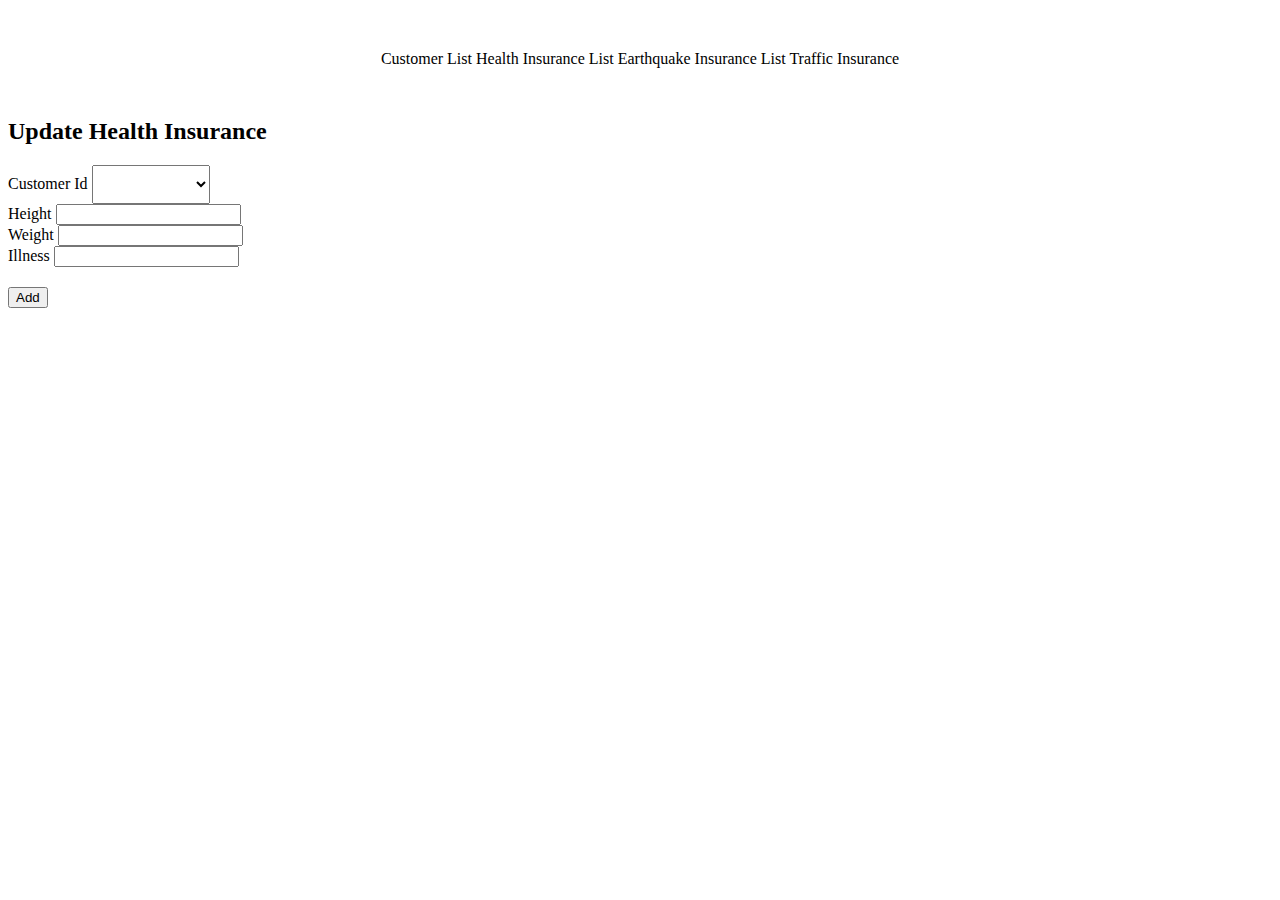
<file: src/main/resources/templates/updateHealthInsuranceForm.html>
<!DOCTYPE html>
<html>
<head>
	<link href="https://cdn.jsdelivr.net/npm/bootstrap@5.1.0/dist/css/bootstrap.min.css" rel="stylesheet" integrity="sha384-KyZXEAg3QhqLMpG8r+8fhAXLRk2vvoC2f3B09zVXn8CA5QIVfZOJ3BCsw2P0p/We" crossorigin="anonymous">
<meta charset="UTF-8">
<title>Update Health Insurance</title>
</head>
<header>
    <div align="center" class="container-sm" style="margin-top: 50px;">
        <a th:href = "@{/}" class="btn btn-primary" type="submit" >Customer List</a>
        <a th:href = "@{/healthInsuranceList}" class="btn btn-primary" type="submit" >Health Insurance List</a>
        <a th:href = "@{/earthquakeInsuranceList}" class="btn btn-primary" type="submit" >Earthquake Insurance List</a>
        <a th:href = "@{/trafficInsuranceList}" class="btn btn-primary" type="submit" >Traffic Insurance</a>
    </div>
</header>

<body>
	<div style="margin: auto; margin-top:50px" class="col-lg-3" th:object="${healthInsurance}">
	<h2>Update Health Insurance</h2>
    <form class="row g-3" action="#" th:action="@{/updateHealthInsurance}" th:object="${healthInsurance}" method="POST">
          <div class="form-group blu-margin" style="margin-top:20px;">Customer Id
                <select class="form-select" style="padding:10px 48px;" th:field="*{customer}"  id="dropOperator">
                <option th:each="customer : ${customers}" th:value="${customer.id}" th:text="${customer.id}+' - '+${customer.name}+' '+${customer.surname}+' - '+${customer.email}"></option>
                </select>
            </div>
          <div class="col-md-6">
            <label for="height" class="form-label">Height</label>
            <input type="text" class="form-control" id="height" th:field="*{height}">
          </div>
          <div class="col-md-6">
            <label for="weight" class="form-label">Weight</label>
            <input type="text" class="form-control" id="weight" th:field="*{weight}">
          </div>
          <div class="col-md-6">
            <label for="illness" class="form-label">Illness</label>
            <input type="text" class="form-control" id="illness" th:field="*{illnesses}">
          </div>
          
            
		
		  <button type="submit" class="btn btn-primary" style="margin-top:20px;">Add</button>
		   </form>
		</div>
	 

	
</body>
</html>
</file>
